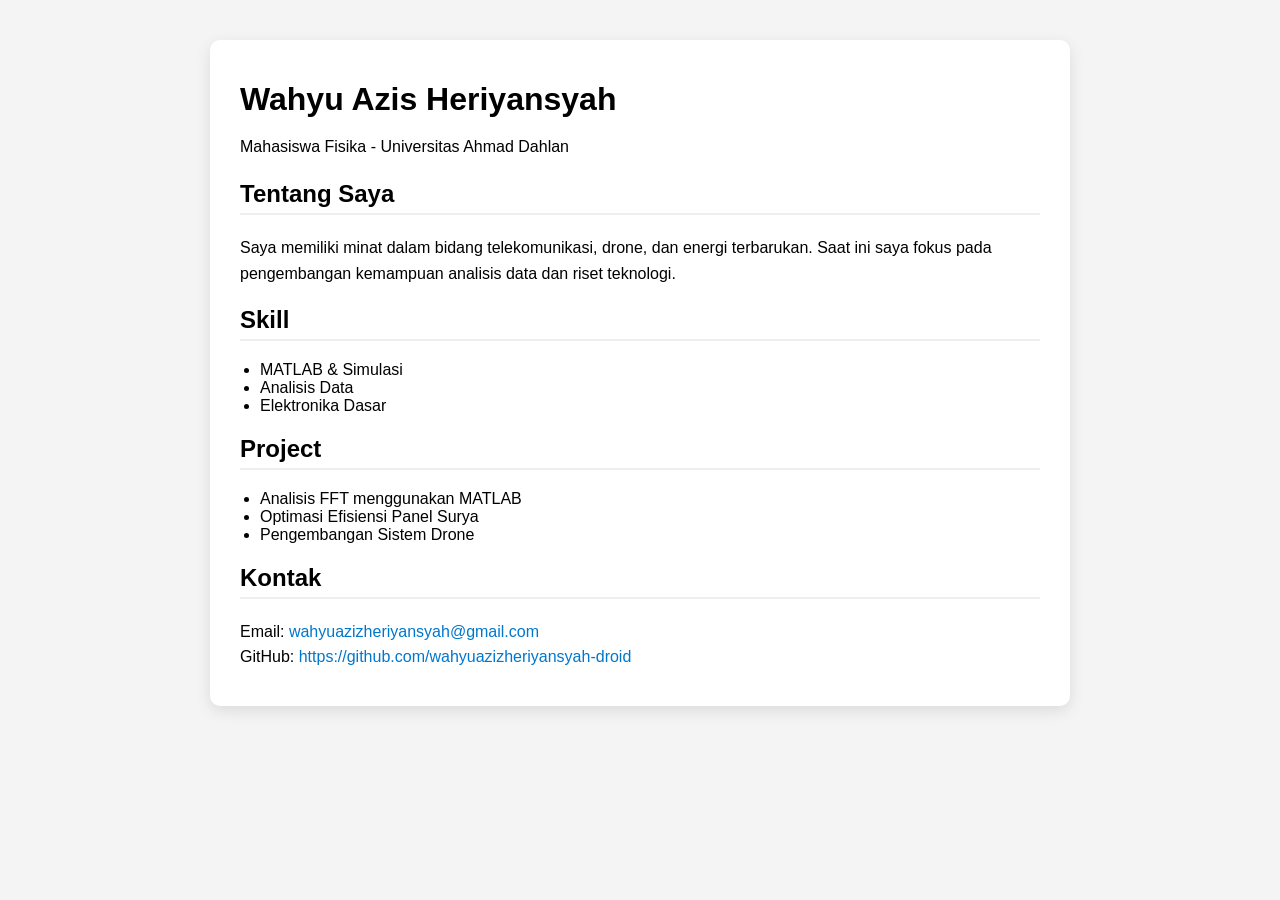
<file: cbtampilanweb.html>
<!DOCTYPE html>
<html lang="id">
<head>
    <meta charset="UTF-8">
    <meta name="viewport" content="width=device-width, initial-scale=1.0">
    <title>CV Wahyu Azis</title>

    <style>
        body {
            font-family: Arial, sans-serif;
            margin: 0;
            background: #f4f4f4;
        }

        .container {
            max-width: 800px;
            margin: 40px auto;
            background: white;
            padding: 20px 30px;
            border-radius: 10px;
            box-shadow: 0 5px 15px rgba(0,0,0,0.1);
        }

        h1 {
            margin-bottom: 5px;
        }

        h2 {
            border-bottom: 2px solid #eee;
            padding-bottom: 5px;
            margin-top: 20px;
        }

        p {
            line-height: 1.6;
        }

        ul {
            padding-left: 20px;
        }

        .contact a {
            text-decoration: none;
            color: #0077cc;
        }

        .contact a:hover {
            text-decoration: underline;
        }
    </style>
</head>

<body>

<div class="container">
    <h1>Wahyu Azis Heriyansyah</h1>
    <p>Mahasiswa Fisika - Universitas Ahmad Dahlan</p>

    <h2>Tentang Saya</h2>
    <p>
        Saya memiliki minat dalam bidang telekomunikasi, drone, dan energi terbarukan.
        Saat ini saya fokus pada pengembangan kemampuan analisis data dan riset teknologi.
    </p>

    <h2>Skill</h2>
    <ul>
        <li>MATLAB & Simulasi</li>
        <li>Analisis Data</li>
        <li>Elektronika Dasar</li>
    </ul>

    <h2>Project</h2>
    <ul>
        <li>Analisis FFT menggunakan MATLAB</li>
        <li>Optimasi Efisiensi Panel Surya</li>
        <li>Pengembangan Sistem Drone</li>
    </ul>

    <h2>Kontak</h2>
    <p class="contact">
        Email: <a href="mailto:wahyuazizheriyansyah@gmail.com">wahyuazizheriyansyah@gmail.com</a><br>
        GitHub: <a href="https://github.com/wahyuazizheriyansyah-droid">https://github.com/wahyuazizheriyansyah-droid</a>
    </p>
</div>

</body>
</html>
</file>
